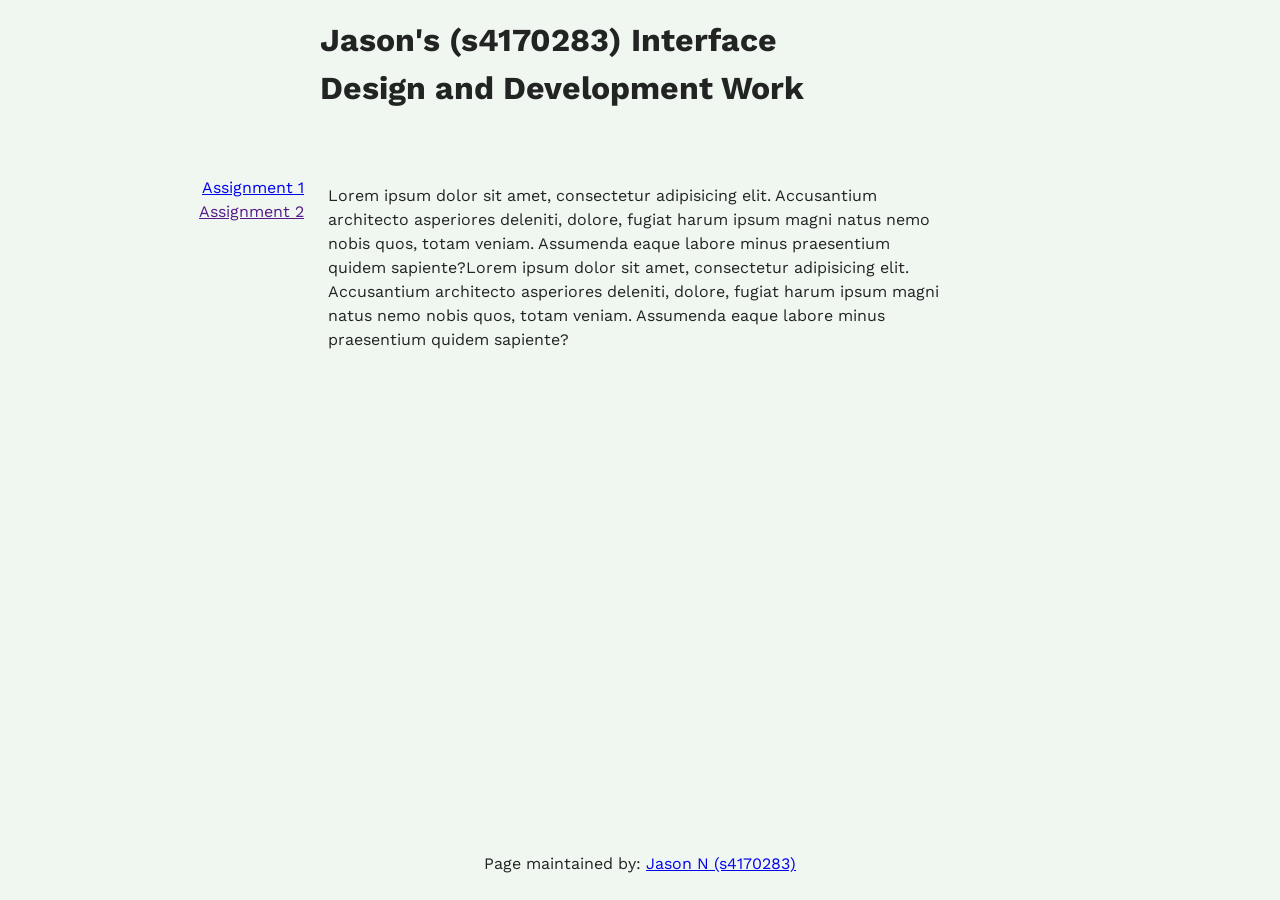
<file: index.html>
<!doctype html>
<html lang="en">
  <head>
    <meta charset="UTF-8" />
    <meta
      name="viewport"
      content="width=device-width, user-scalable=no, initial-scale=1.0, maximum-scale=1.0, minimum-scale=1.0"
    />
    <meta http-equiv="X-UA-Compatible" content="ie=edge" />

    <!-- !!!!! -->
    <!--    change this to refer to your specific page  -->
    <title>Interface Design and Development</title>

    <!-- !!!!! -->
    <!--  change this to your preferred icon  -->
    <!-- favicon was sourced from favicon.io but the original graphics are copyright 2020 Twitter, Inc
    and other contributors -->
    <!-- They are licensed under CC-BY 4.0 as linked below -->
    <!-- https://creativecommons.org/licenses/by/4.0/ -->
    <link rel="icon" type="image/png" href="./assets/icons/favicon.png" />

    <link rel="stylesheet" href="reset.css" />
    <link rel="stylesheet" href="style.css" />
  </head>
  <body>
    <header>
      <!-- !!!!! -->
      <!--    change this to your preferred online name  -->
      <h1>Jason's (s4170283) Interface Design and Development Work</h1>
    </header>

    <div class="mainNavContainer">
      <nav>
        <a href="Assignment1.html">Assignment 1</a>
        <a href="">Assignment 2</a>
      </nav>

      <main>
        <section id="intro-section">
          <p>
            Lorem ipsum dolor sit amet, consectetur adipisicing elit.
            Accusantium architecto asperiores deleniti, dolore, fugiat harum
            ipsum magni natus nemo nobis quos, totam veniam. Assumenda eaque
            labore minus praesentium quidem sapiente?Lorem ipsum dolor sit amet,
            consectetur adipisicing elit. Accusantium architecto asperiores
            deleniti, dolore, fugiat harum ipsum magni natus nemo nobis quos,
            totam veniam. Assumenda eaque labore minus praesentium quidem
            sapiente?
          </p>
        </section>
      </main>

      <!-- this is an empty element which helps with spacing -->
      <aside></aside>
    </div>

    <footer>
      <p>
        <!-- !!!!! -->
        <!--    change this to your preferred online name and update link to refer to your github page  -->
        Page maintained by:
        <a href="https://github.com/Jhay-Ru" target="_blank">
          Jason N (s4170283)
        </a>
      </p>
    </footer>
  </body>
</html>
</file>
<file: style.css>
/*!!!!!*/
/*add in your own font imports here*/
/*remember to update them in the rest of the CSS : eg the body selector*/
@import url('https://fonts.googleapis.com/css2?family=Work+Sans:ital,wght@0,100..900;1,100..900&display=swap');

/*!!!!!*/
/*change out, and/or add colours to the colour scheme*/
:root{
    /* basic 2-bit palette from 1bit Monitor Glow Palette by Polyducks */
    /* https://lospec.com/palette-list/1bit-monitor-glow */
    --colour-1: #222323;
    --colour-2: #f0f6f0;
}

/* this swaps the colour order to account for user's OS dark mode */
/*!!!!!*/
/*remember to update the colours here too to reflect the above changes*/
@media (prefers-color-scheme: dark) {
    :root{
        --colour-1: #f0f6f0;
        --colour-2: #222323;
    }
}


body {
    background-color: var(--colour-2);
    color: var(--colour-1);
    font-family: 'Work Sans', sans-serif;
    line-height: 1.5;
    padding: 1rem;
    display: flex;
    flex-direction: column;
    gap: 1rem;
}

header {
    display: flex;
    justify-content: center;
    margin-block-end: 3rem;
}

.mainNavContainer {
    flex: 1;
    display: flex;
    justify-content: center;
    gap: 1rem;
}

nav {
    display: flex;
    flex-direction: column;
    min-width: fit-content;
    flex: 1;
    align-items: flex-end;
}

main {
    display: flex;
    flex-direction: column;
    align-items: right;
}
section {
max-width: 80rch;
}

aside {
    visibility: hidden;
    flex: 1;
}

footer {
    display: flex;
    justify-content: center;
    margin-block-start: 3rem;
}

/*technique from Kevin Powell*/
/*https://youtu.be/CU8Plk-53RU?si=zMpP0Pfbg1SaXeDB&t=255*/
/*longer post about how this works and the * + * selector*/
/*https://alistapart.com/article/axiomatic-css-and-lobotomized-owls/*/
.prose > * + * {
    margin-block-start: var(--prose-flow, 1em);
}

/* breakpoints from Material Design Spec https://m3.material.io/foundations/layout/breakpoints/overview */
/* while sometimes mobile first is recommended, as we will be focused on desktop, we will start there */

/* assumed base sizing is large (1200–1599px) : desktop  */

/* extra-large breakpoint : desktop, ultrawide monitors */
@media (width > 1600px) {

}

/* expanded breakpoint : phone or tablet in landscape, desktop */
@media (width < 1200px) {
    header {
        margin-block-end: 2rem;
    }
    footer {
        margin-block-start: 2rem;
    }
}
/* medium breakpoint : tablet in portrait */
@media (width < 840px) {
    header {
        margin-block-end: 1rem;
    }
    .mainNavContainer {
        flex-direction: column;
        justify-content: flex-start;
        align-items: center;
    }
    nav {
        flex: 0;
        width: 100%;
        max-width: 80rch;
        justify-content: space-between;
        flex-direction: row;
    }
    main {
        flex: 1;
    }
    aside {
        flex: 0;
    }
    footer {
        margin-block-start: 1rem;
    }
}
/* compact breakpoint : phone in portrait */
@media (width < 600px) {

}
p{ /*spacing between paragraphs for readability and to not to span </br> tags*/
    padding: 0.5rem;
}
button{
    display: flex;
    flex-direction: column;
    align-items: right;
    max-width: 20rch;
    padding: 1rem;
    border-radius: 0.5rem;
}
.buttons{
    display: flex;
    gap: 16px
} /* i wanted to align the buttons on the top to be inline with eachother
</file>
